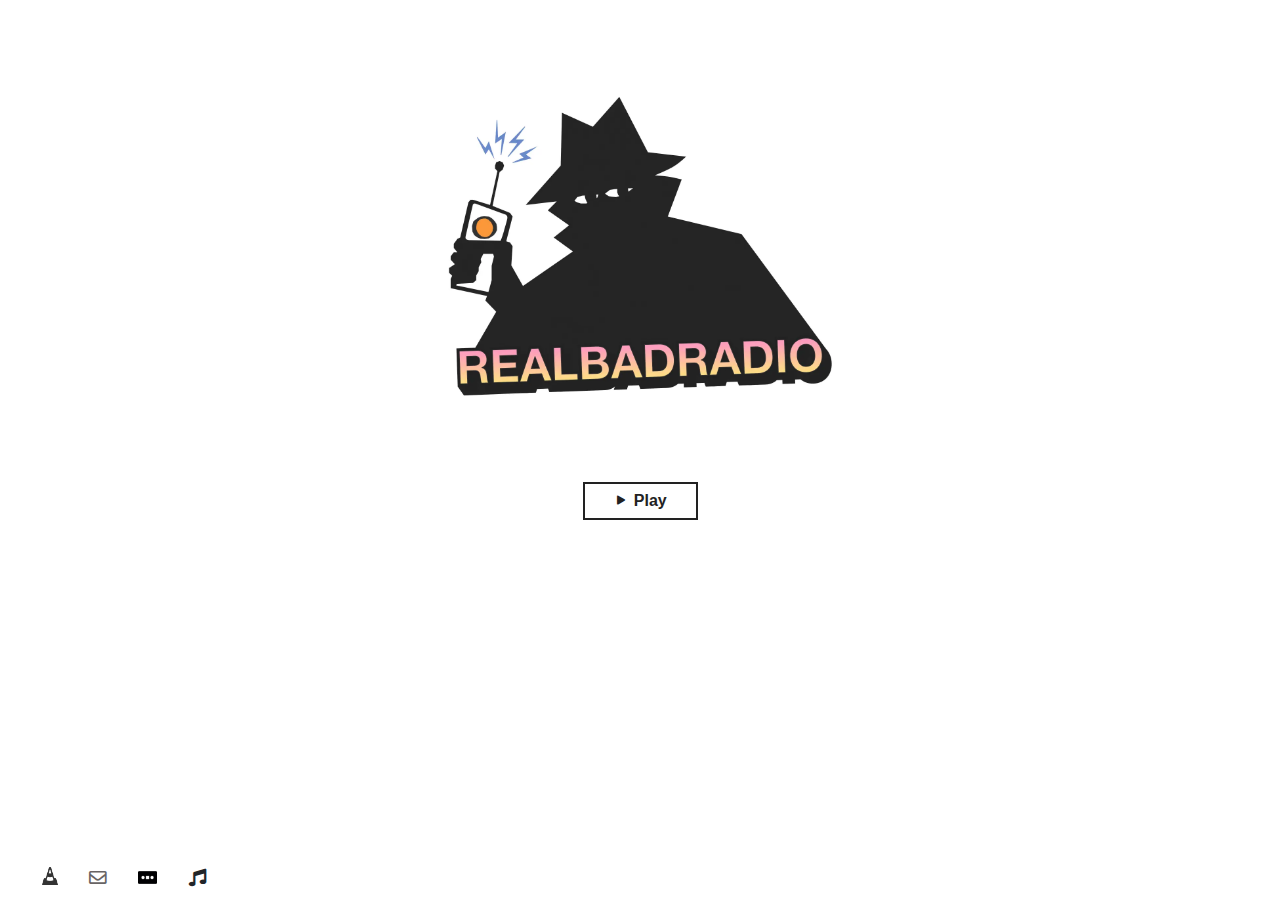
<file: index.html>
<!doctype html>
<html lang="en">
  <head>
<!-- Google Tag Manager -->
<script>(function(w,d,s,l,i){w[l]=w[l]||[];w[l].push({'gtm.start':
new Date().getTime(),event:'gtm.js'});var f=d.getElementsByTagName(s)[0],
j=d.createElement(s),dl=l!='dataLayer'?'&l='+l:'';j.async=true;j.src=
'https://www.googletagmanager.com/gtm.js?id='+i+dl;f.parentNode.insertBefore(j,f);
})(window,document,'script','dataLayer','GTM-TMHR5PL');</script>
<!-- End Google Tag Manager -->

<meta charset="utf-8">
<meta name="viewport" content="width=device-width, initial-scale=1, shrink-to-fit=no">

<link rel="stylesheet" href="css/style.min.css">
<link rel="stylesheet" href="https://use.fontawesome.com/releases/v5.12.1/css/all.css" crossorigin="anonymous">
<script src="https://ajax.googleapis.com/ajax/libs/jquery/3.7.0/jquery.min.js"></script>
<script>!window.jQuery && document.write('<script src="js/jquery.min.js"><\/script>')</script>
<script type="text/javascript" src="js/jquery.jplayer.min.js"></script>
<script type="text/javascript"  src="js/radiotitle.js"></script>
<script src="https://stackpath.bootstrapcdn.com/bootstrap/4.4.1/js/bootstrap.min.js"></script>
<script type="text/javascript">
// $(window).resize(function() {
$(document).ready(function() {
  setInterval(
    function() {
      var docHeight = $(window).height();
      var footerHeight = $('#footer').outerHeight();
      var footerTop = $('#footer').position().top + footerHeight;
      var marginTop = (docHeight - footerTop);
      if (footerTop < docHeight) {
          $('#footer').css('margin-top', marginTop + 'px'); // padding of 30 on footer
      } else {
          $('#footer').css('margin-top', '0px');
      }
      $('#footer').removeClass('invisible');
    },
  0);
});

</script>
<script type="text/javascript">
//<![CDATA[
$(document).ready(function(){
  const stream = {
    // stream address
    mp3: 'https://stream.realbadradio.com/mpd.mp3'
  };
  ready = false;
  $("#jquery_jplayer_1").jPlayer({
    ready: function () {
      ready = true;
      $(this).jPlayer("setMedia", stream);
    },
    pause: function() {
      $(this).jPlayer("clearMedia");
    },
    error: function(event) {
      if(ready && event.jPlayer.error.type === $.jPlayer.error.URL_NOT_SET) {
        // Setup the media stream again and play it.
        $(this).jPlayer("setMedia", stream).jPlayer("play");
      }
    },
    keyEnabled: true,
    preload: 'none',
    swfPath: "/js"
  });
});

</script>
<title>Real bad radio</title>
<meta name="title" content="Keep it locked">

<meta property="og:type" content="website">
<meta property="og:url" content="https://realbadradio">
<meta property="og:title" content="Real bad radio">
<meta property="og:image" content="https://realbadradioimg/real-bad-radio.webp">

<link rel="apple-touch-icon" sizes="57x57" href="img/apple-icon-57x57.webp">
<link rel="apple-touch-icon" sizes="60x60" href="img/apple-icon-60x60.webp">
<link rel="apple-touch-icon" sizes="72x72" href="img/apple-icon-72x72.webp">
<link rel="apple-touch-icon" sizes="76x76" href="img/apple-icon-76x76.webp">
<link rel="apple-touch-icon" sizes="114x114" href="img/apple-icon-114x114.webp">
<link rel="apple-touch-icon" sizes="120x120" href="img/apple-icon-120x120.webp">
<link rel="apple-touch-icon" sizes="144x144" href="img/apple-icon-144x144.webp">
<link rel="apple-touch-icon" sizes="152x152" href="img/apple-icon-152x152.webp">
<link rel="apple-touch-icon" sizes="180x180" href="img/apple-icon-180x180.webp">
<link rel="icon" type="image/webp" sizes="192x192"  href="img/android-icon-192x192.webp">
<link rel="icon" type="image/webp" sizes="32x32" href="img/favicon-32x32.webp">
<link rel="icon" type="image/webp" sizes="96x96" href="img/favicon-96x96.webp">
<link rel="icon" type="image/webp" sizes="16x16" href="img/favicon-16x16.webp">
<link rel="manifest" href="/manifest.json">
<meta name="msapplication-TileColor" content="#ffffff">
<meta name="msapplication-TileImage" content="img/ms-icon-144x144.webp">
<meta name="theme-color" content="#ffffff">
</head>

<body>
<!-- Google Tag Manager (noscript) -->
<noscript>
  <iframe src="https://www.googletagmanager.com/ns.html?id=GTM-TMHR5PL"
height="0" width="0" style="display:none;visibility:hidden"></iframe></noscript>
<!-- End Google Tag Manager (noscript) -->
<section class="container">
  <div class="row">
  <div class="col-md-3"></div>
    <div class="col-md-6">
      <div id="cf">
        <img class="bottom img-fluid" src="img/real-bad-radio-2.webp" />
        <img  class="top img-fluid" src="img/real-bad-radio.webp" />
      </div>
      <img  class="img-fluid invisible" src="img/real-bad-radio.webp" />
      <div id="player">
        <div id="jquery_jplayer_1" class="jp-jplayer"></div>
        <div id="jp_container_1" role="application" aria-label="media player">
          <center>
          <a class="btn jp-play" role="button" tabindex="0" href="#">
            <i class="bi bi-play-fill"></i> Play
          </a>
          <a class="btn jp-pause" role="button" tabindex="0" href="#">
            <i class="bi bi-pause-fill"></i> Pause
          </a>
        </center>
        </div>
    </div>
    </div>
<div class="col-md-3">
</div>
</div>
</section>
<!-- Footer -->
<footer class="text-center text-lg-start invisible" id="footer">
  <div class="row">
    <div class="col-md-8">
      <div class="openinplayer">
          <a href="https://stream.realbadradio.com/mpd.mp3.m3u" class="footerfont">
            <img class="vlcicon" src="img/vlc.webp">
          </a>
      </div>
      <div class="email">
          <ul class="list-unstyled">
            <li>
              <script type="text/javascript">
                emailE = 'realbadradio.com'
                emailE = ('contact' + '@' + emailE)
                document.write('<a href="mailto:' + emailE + '"' + ' class="footerfont"><i class="far fa-envelope"></i></a>')
              </script>
              <noscript class="footerfont">
                Email address protected by JavaScript
              </noscript>
            </li>
          </ul>
      </div>
    <div class="lamix">
      <ul class="list-unstyled">
        <li>
          <a href="https://lamixtape.fr" target="_blank">
          <img class="k7" src="img/k7.webp">
          </a>
        </li>
      </ul>
    </div>
    <div class="track">
      <a id="discogs-link" target="_blank" href="discogslink">
        <i class="fas fa-music"></i><span id="track-title" class="currenttrack footerfont"></span>
      </a>
    </div>
    </div>
  </div>
</footer>
</body>
</html>
</file>
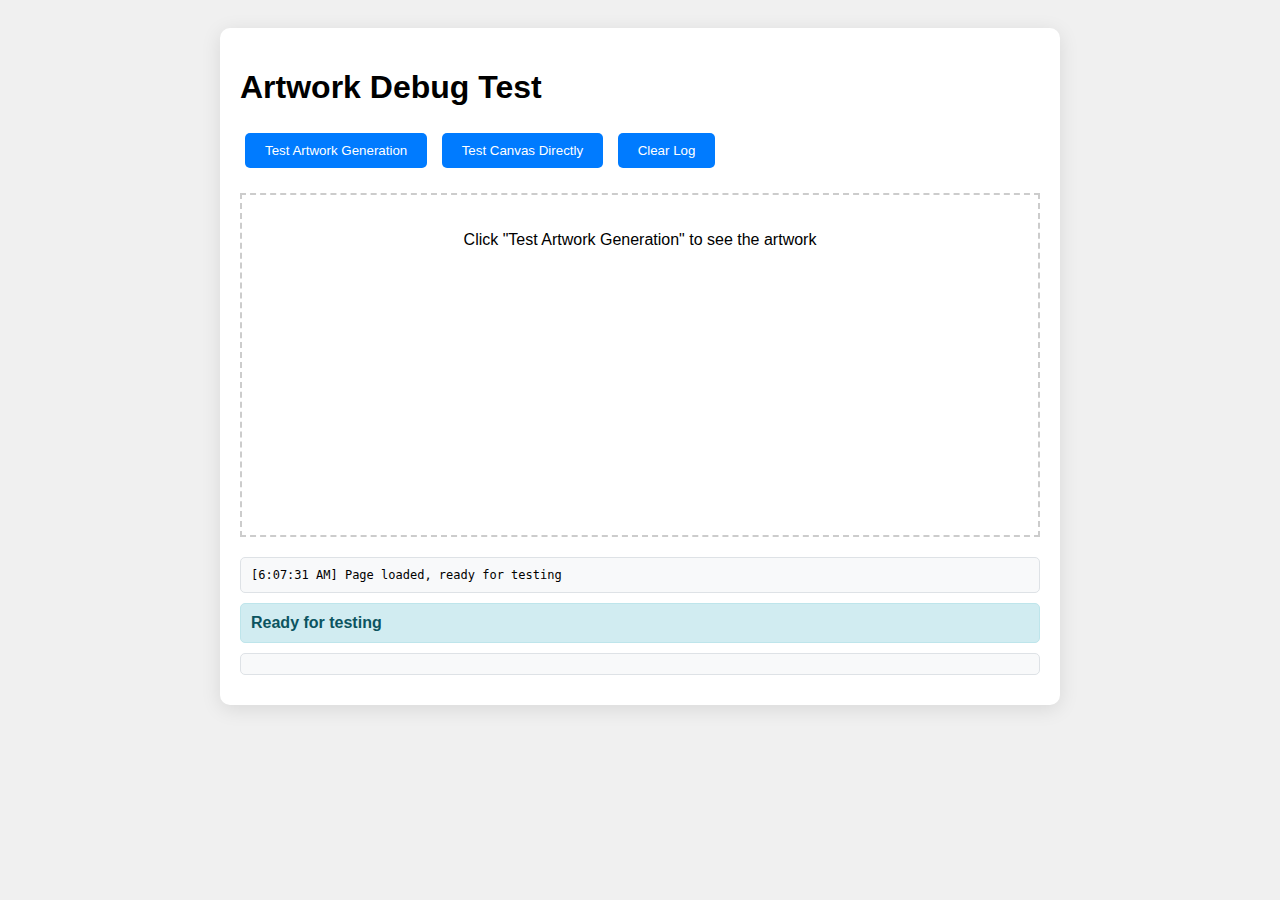
<file: debug-artwork.html>
<!DOCTYPE html>
<html lang="en">
<head>
    <meta charset="UTF-8">
    <meta name="viewport" content="width=device-width, initial-scale=1.0">
    <title>Artwork Debug Test</title>
    <style>
        body {
            font-family: Arial, sans-serif;
            padding: 20px;
            background: #f0f0f0;
        }
        .debug-container {
            max-width: 800px;
            margin: 0 auto;
            background: white;
            padding: 20px;
            border-radius: 10px;
            box-shadow: 0 4px 20px rgba(0,0,0,0.1);
        }
        .artwork-display {
            text-align: center;
            margin: 20px 0;
            border: 2px dashed #ccc;
            padding: 20px;
            min-height: 300px;
        }
        .artwork-display img {
            max-width: 300px;
            border: 2px solid #333;
            border-radius: 8px;
        }
        button {
            background: #007bff;
            color: white;
            border: none;
            padding: 10px 20px;
            border-radius: 5px;
            cursor: pointer;
            margin: 5px;
        }
        button:hover {
            background: #0056b3;
        }
        .log {
            background: #f8f9fa;
            border: 1px solid #dee2e6;
            border-radius: 5px;
            padding: 10px;
            margin: 10px 0;
            font-family: monospace;
            font-size: 12px;
            max-height: 300px;
            overflow-y: auto;
        }
        .status {
            padding: 10px;
            margin: 10px 0;
            border-radius: 5px;
            font-weight: bold;
        }
        .status.success {
            background: #d4edda;
            color: #155724;
            border: 1px solid #c3e6cb;
        }
        .status.error {
            background: #f8d7da;
            color: #721c24;
            border: 1px solid #f5c6cb;
        }
        .status.info {
            background: #d1ecf1;
            color: #0c5460;
            border: 1px solid #bee5eb;
        }
        .data-url-display {
            word-break: break-all;
            font-size: 10px;
            background: #f8f9fa;
            padding: 10px;
            border: 1px solid #dee2e6;
            border-radius: 5px;
            margin: 10px 0;
            max-height: 100px;
            overflow-y: auto;
        }
    </style>
</head>
<body>
    <div class="debug-container">
        <h1>Artwork Debug Test</h1>
        
        <div>
            <button onclick="testArtwork()">Test Artwork Generation</button>
            <button onclick="testCanvas()">Test Canvas Directly</button>
            <button onclick="clearLog()">Clear Log</button>
        </div>
        
        <div class="artwork-display" id="artwork-display">
            <p>Click "Test Artwork Generation" to see the artwork</p>
        </div>
        
        <div class="log" id="log"></div>
        
        <div id="status"></div>
        
        <div class="data-url-display" id="data-url-display"></div>
    </div>

    <script src="js/artwork-fetcher.js"></script>
    <script>
        let artworkFetcher;
        
        function log(message, type = 'info') {
            const logDiv = document.getElementById('log');
            const timestamp = new Date().toLocaleTimeString();
            const color = type === 'error' ? 'red' : type === 'success' ? 'green' : 'black';
            logDiv.innerHTML += `<span style="color: ${color}">[${timestamp}] ${message}</span>\n`;
            logDiv.scrollTop = logDiv.scrollHeight;
            console.log(message);
        }
        
        function clearLog() {
            document.getElementById('log').innerHTML = '';
            document.getElementById('status').innerHTML = '';
            document.getElementById('data-url-display').innerHTML = '';
        }
        
        function showStatus(message, type) {
            const statusDiv = document.getElementById('status');
            statusDiv.innerHTML = `<div class="status ${type}">${message}</div>`;
        }
        
        function testCanvas() {
            log('Testing canvas creation directly...', 'info');
            
            try {
                const canvas = document.createElement('canvas');
                canvas.width = 300;
                canvas.height = 300;
                const ctx = canvas.getContext('2d');
                
                // Fill with a simple color
                ctx.fillStyle = 'red';
                ctx.fillRect(0, 0, 300, 300);
                
                // Add text
                ctx.fillStyle = 'white';
                ctx.font = 'bold 24px Arial';
                ctx.textAlign = 'center';
                ctx.fillText('TEST CANVAS', 150, 150);
                
                const dataUrl = canvas.toDataURL('image/png');
                log(`Canvas test successful. Data URL length: ${dataUrl.length}`, 'success');
                
                const display = document.getElementById('artwork-display');
                display.innerHTML = `
                    <h3>Direct Canvas Test</h3>
                    <img src="${dataUrl}" alt="Test Canvas" onload="log('Direct canvas image loaded successfully', 'success')" onerror="log('Direct canvas image failed to load', 'error')" />
                `;
                
                document.getElementById('data-url-display').innerHTML = `Data URL: ${dataUrl.substring(0, 100)}...`;
                
                showStatus('Canvas test successful!', 'success');
                
            } catch (error) {
                log(`Canvas test failed: ${error.message}`, 'error');
                showStatus(`Canvas test failed: ${error.message}`, 'error');
            }
        }
        
        async function testArtwork() {
            log('Starting artwork test...', 'info');
            showStatus('Testing artwork generation...', 'info');
            
            if (!artworkFetcher) {
                log('Initializing ArtworkFetcher...', 'info');
                try {
                    artworkFetcher = new ArtworkFetcher();
                    log('ArtworkFetcher created successfully', 'success');
                } catch (error) {
                    log(`Failed to create ArtworkFetcher: ${error.message}`, 'error');
                    showStatus(`Failed to create ArtworkFetcher: ${error.message}`, 'error');
                    return;
                }
            }
            
            const testTrack = {
                artist: 'Test Artist',
                title: 'Test Song'
            };
            
            log(`Testing with track: ${testTrack.artist} - ${testTrack.title}`, 'info');
            
            try {
                const artworkUrl = await artworkFetcher.fetchArtwork(testTrack);
                log(`Artwork URL received: ${artworkUrl ? 'Yes' : 'No'}`, artworkUrl ? 'success' : 'error');
                
                if (artworkUrl) {
                    log(`Artwork URL length: ${artworkUrl.length}`, 'info');
                    log(`Artwork URL starts with: ${artworkUrl.substring(0, 50)}...`, 'info');
                    
                    // Show the data URL
                    document.getElementById('data-url-display').innerHTML = `Data URL: ${artworkUrl.substring(0, 100)}...`;
                    
                    const display = document.getElementById('artwork-display');
                    display.innerHTML = `
                        <h3>Generated Artwork</h3>
                        <img src="${artworkUrl}" alt="Test Artwork" 
                             onload="log('Image loaded successfully', 'success'); showStatus('Artwork displayed successfully!', 'success');" 
                             onerror="log('Image failed to load', 'error'); showStatus('Image failed to load', 'error');" />
                        <p><strong>Artist:</strong> ${testTrack.artist}</p>
                        <p><strong>Title:</strong> ${testTrack.title}</p>
                        <p><strong>Data URL Length:</strong> ${artworkUrl.length}</p>
                    `;
                    log('Artwork HTML set', 'info');
                } else {
                    log('No artwork URL received', 'error');
                    showStatus('No artwork URL received', 'error');
                }
            } catch (error) {
                log(`Error: ${error.message}`, 'error');
                showStatus(`Error: ${error.message}`, 'error');
                console.error(error);
            }
        }
        
        // Auto-test on page load
        window.addEventListener('load', () => {
            log('Page loaded, ready for testing', 'info');
            showStatus('Ready for testing', 'info');
        });
    </script>
</body>
</html>
</file>
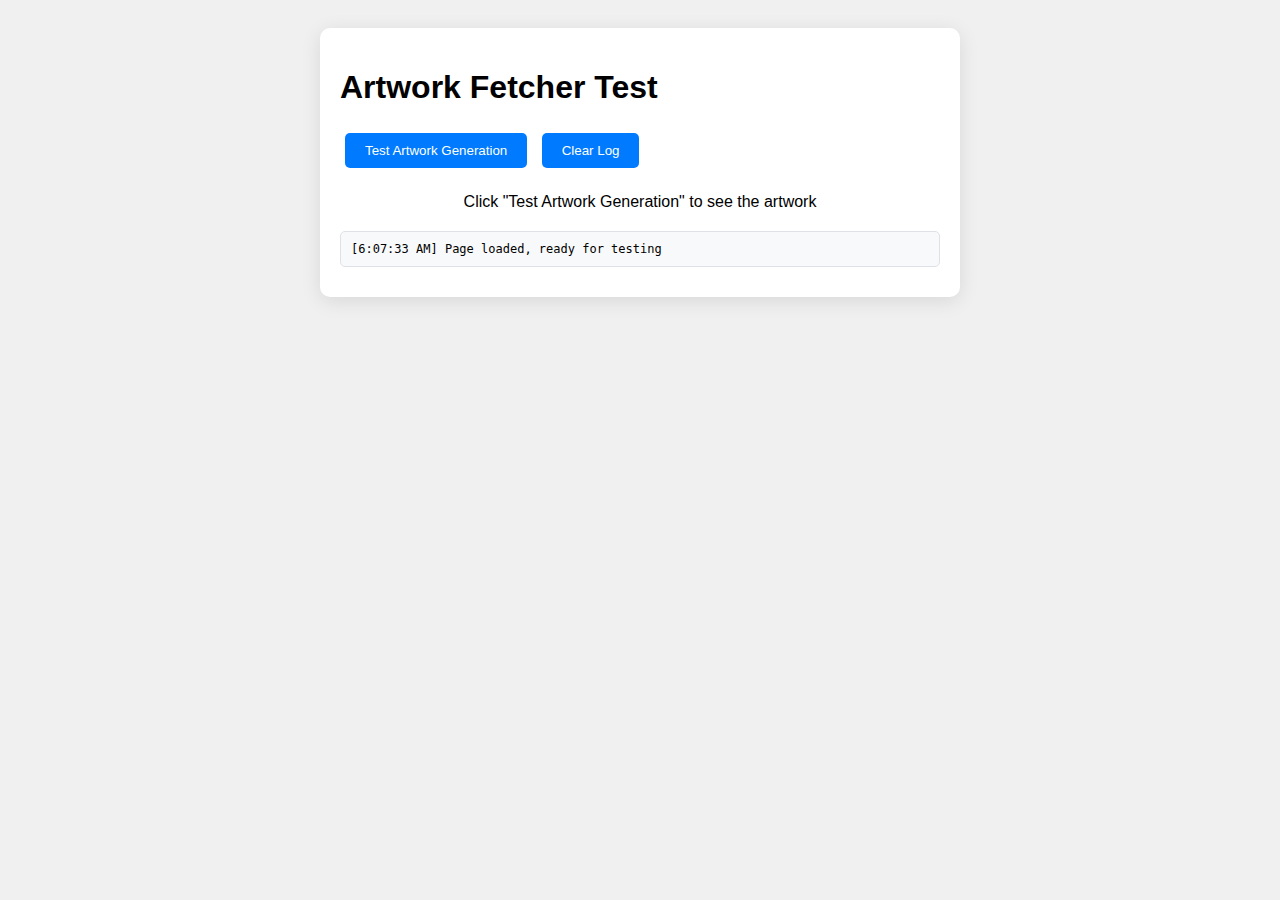
<file: test-artwork.html>
<!DOCTYPE html>
<html lang="en">
<head>
    <meta charset="UTF-8">
    <meta name="viewport" content="width=device-width, initial-scale=1.0">
    <title>Artwork Fetcher Test</title>
    <style>
        body {
            font-family: Arial, sans-serif;
            padding: 20px;
            background: #f0f0f0;
        }
        .test-container {
            max-width: 600px;
            margin: 0 auto;
            background: white;
            padding: 20px;
            border-radius: 10px;
            box-shadow: 0 4px 20px rgba(0,0,0,0.1);
        }
        .artwork-display {
            text-align: center;
            margin: 20px 0;
        }
        .artwork-display img {
            max-width: 300px;
            border-radius: 8px;
            box-shadow: 0 4px 20px rgba(0,0,0,0.2);
        }
        button {
            background: #007bff;
            color: white;
            border: none;
            padding: 10px 20px;
            border-radius: 5px;
            cursor: pointer;
            margin: 5px;
        }
        button:hover {
            background: #0056b3;
        }
        .log {
            background: #f8f9fa;
            border: 1px solid #dee2e6;
            border-radius: 5px;
            padding: 10px;
            margin: 10px 0;
            font-family: monospace;
            font-size: 12px;
            max-height: 200px;
            overflow-y: auto;
        }
    </style>
</head>
<body>
    <div class="test-container">
        <h1>Artwork Fetcher Test</h1>
        
        <div>
            <button onclick="testArtwork()">Test Artwork Generation</button>
            <button onclick="clearLog()">Clear Log</button>
        </div>
        
        <div class="artwork-display" id="artwork-display">
            <p>Click "Test Artwork Generation" to see the artwork</p>
        </div>
        
        <div class="log" id="log"></div>
    </div>

    <script src="js/artwork-fetcher.js"></script>
    <script>
        let artworkFetcher;
        
        function log(message) {
            const logDiv = document.getElementById('log');
            const timestamp = new Date().toLocaleTimeString();
            logDiv.innerHTML += `[${timestamp}] ${message}\n`;
            logDiv.scrollTop = logDiv.scrollHeight;
            console.log(message);
        }
        
        function clearLog() {
            document.getElementById('log').innerHTML = '';
        }
        
        async function testArtwork() {
            log('Starting artwork test...');
            
            if (!artworkFetcher) {
                log('Initializing ArtworkFetcher...');
                artworkFetcher = new ArtworkFetcher();
            }
            
            const testTrack = {
                artist: 'Test Artist',
                title: 'Test Song'
            };
            
            log(`Testing with track: ${testTrack.artist} - ${testTrack.title}`);
            
            try {
                const artworkUrl = await artworkFetcher.fetchArtwork(testTrack);
                log(`Artwork URL received: ${artworkUrl ? 'Yes' : 'No'}`);
                
                if (artworkUrl) {
                    log(`Artwork URL length: ${artworkUrl.length}`);
                    log(`Artwork URL starts with: ${artworkUrl.substring(0, 50)}...`);
                    
                    const display = document.getElementById('artwork-display');
                    display.innerHTML = `
                        <h3>Generated Artwork</h3>
                        <img src="${artworkUrl}" alt="Test Artwork" onload="log('Image loaded successfully')" onerror="log('Image failed to load')" />
                        <p><strong>Artist:</strong> ${testTrack.artist}</p>
                        <p><strong>Title:</strong> ${testTrack.title}</p>
                    `;
                    log('Artwork displayed');
                } else {
                    log('No artwork URL received');
                }
            } catch (error) {
                log(`Error: ${error.message}`);
                console.error(error);
            }
        }
        
        // Auto-test on page load
        window.addEventListener('load', () => {
            log('Page loaded, ready for testing');
        });
    </script>
</body>
</html>
</file>
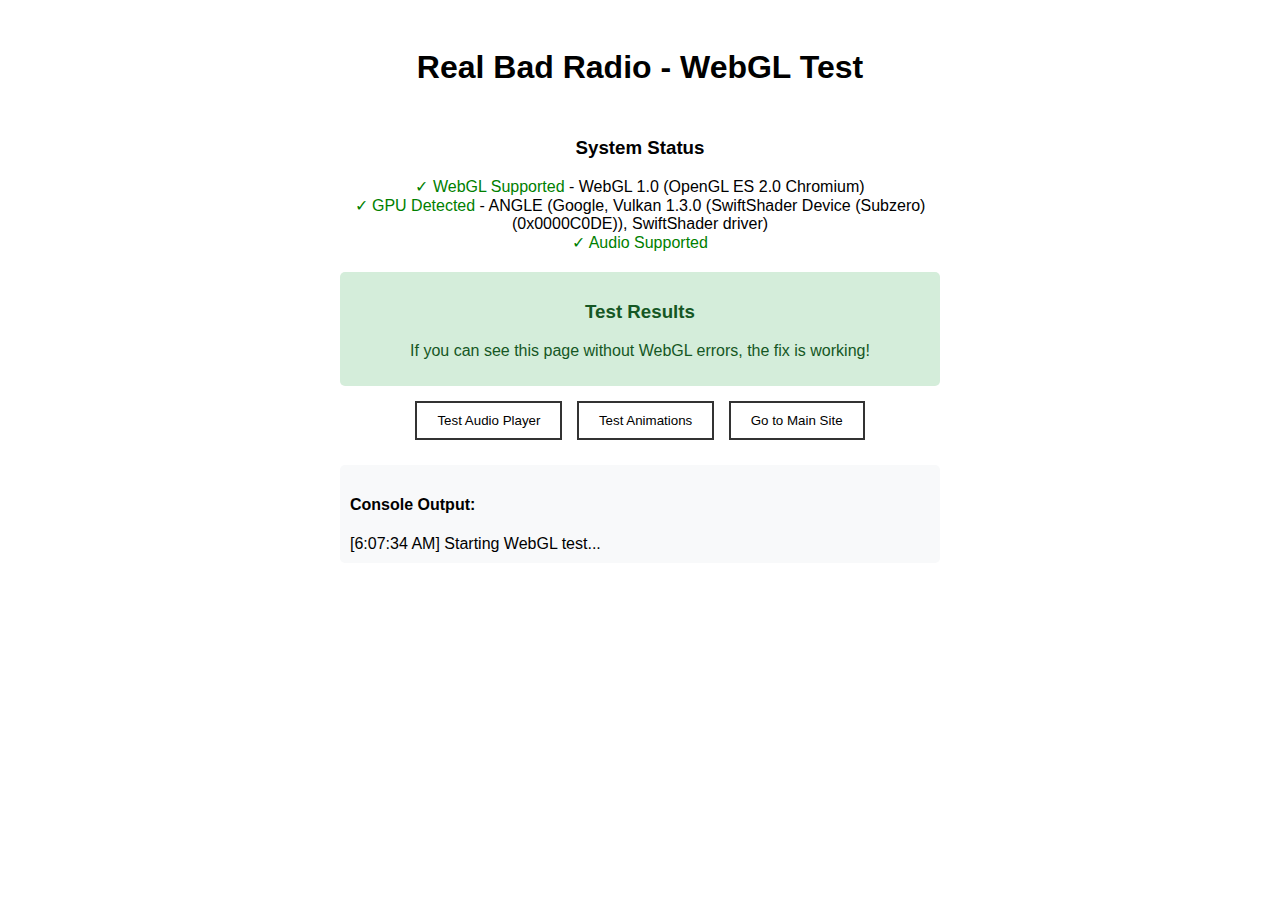
<file: test.html>
<!doctype html>
<html lang="en">
<head>
    <meta charset="utf-8">
    <meta name="viewport" content="width=device-width, initial-scale=1">
    <title>Real Bad Radio - Test Page</title>
    <style>
        body {
            font-family: Arial, sans-serif;
            text-align: center;
            padding: 20px;
        }
        .test-container {
            max-width: 600px;
            margin: 0 auto;
        }
        .status {
            padding: 10px;
            margin: 10px 0;
            border-radius: 5px;
        }
        .success { background: #d4edda; color: #155724; }
        .warning { background: #fff3cd; color: #856404; }
        .error { background: #f8d7da; color: #721c24; }
        button {
            padding: 10px 20px;
            margin: 5px;
            border: 2px solid #333;
            background: white;
            cursor: pointer;
        }
        button:hover {
            background: #333;
            color: white;
        }
    </style>
</head>
<body>
    <div class="test-container">
        <h1>Real Bad Radio - WebGL Test</h1>
        
        <div id="status" class="status">
            <h3>System Status</h3>
            <div id="webgl-status">Checking WebGL support...</div>
            <div id="gpu-status">Checking GPU acceleration...</div>
            <div id="audio-status">Checking audio support...</div>
        </div>
        
        <div class="status success">
            <h3>Test Results</h3>
            <p>If you can see this page without WebGL errors, the fix is working!</p>
        </div>
        
        <div>
            <button onclick="testAudio()">Test Audio Player</button>
            <button onclick="testAnimations()">Test Animations</button>
            <button onclick="location.href='index.html'">Go to Main Site</button>
        </div>
        
        <div id="console-output" style="text-align: left; margin-top: 20px; padding: 10px; background: #f8f9fa; border-radius: 5px;">
            <h4>Console Output:</h4>
            <div id="console-log"></div>
        </div>
    </div>

    <script>
        // Capture console output
        const originalLog = console.log;
        const originalWarn = console.warn;
        const originalError = console.error;
        
        function addToConsole(type, message) {
            const logDiv = document.getElementById('console-log');
            const timestamp = new Date().toLocaleTimeString();
            logDiv.innerHTML += `<div style="color: ${type === 'error' ? 'red' : type === 'warn' ? 'orange' : 'black'}">[${timestamp}] ${message}</div>`;
        }
        
        console.log = function(...args) {
            originalLog.apply(console, args);
            addToConsole('log', args.join(' '));
        };
        
        console.warn = function(...args) {
            originalWarn.apply(console, args);
            addToConsole('warn', args.join(' '));
        };
        
        console.error = function(...args) {
            originalError.apply(console, args);
            addToConsole('error', args.join(' '));
        };
        
        // Test functions
        function testWebGL() {
            const canvas = document.createElement('canvas');
            const gl = canvas.getContext('webgl') || canvas.getContext('experimental-webgl');
            
            if (gl) {
                document.getElementById('webgl-status').innerHTML = 
                    `<span style="color: green;">✓ WebGL Supported</span> - ${gl.getParameter(gl.VERSION)}`;
                return true;
            } else {
                document.getElementById('webgl-status').innerHTML = 
                    '<span style="color: red;">✗ WebGL Not Supported</span>';
                return false;
            }
        }
        
        function testGPU() {
            const canvas = document.createElement('canvas');
            const gl = canvas.getContext('webgl');
            
            if (gl) {
                const debugInfo = gl.getExtension('WEBGL_debug_renderer_info');
                if (debugInfo) {
                    const gpu = gl.getParameter(debugInfo.UNMASKED_RENDERER_WEBGL);
                    document.getElementById('gpu-status').innerHTML = 
                        `<span style="color: green;">✓ GPU Detected</span> - ${gpu}`;
                } else {
                    document.getElementById('gpu-status').innerHTML = 
                        '<span style="color: orange;">⚠ GPU Info Limited</span>';
                }
            }
        }
        
        function testAudio() {
            try {
                const audio = new Audio();
                if (audio.canPlayType) {
                    document.getElementById('audio-status').innerHTML = 
                        '<span style="color: green;">✓ Audio Supported</span>';
                } else {
                    document.getElementById('audio-status').innerHTML = 
                        '<span style="color: red;">✗ Audio Not Supported</span>';
                }
            } catch (e) {
                document.getElementById('audio-status').innerHTML = 
                    '<span style="color: red;">✗ Audio Error</span>';
            }
        }
        
        function testAnimations() {
            const testDiv = document.createElement('div');
            testDiv.style.cssText = `
                width: 100px;
                height: 100px;
                background: red;
                animation: test 2s infinite;
                transform: translateZ(0);
            `;
            
            const style = document.createElement('style');
            style.textContent = `
                @keyframes test {
                    0% { background: red; }
                    50% { background: blue; }
                    100% { background: red; }
                }
            `;
            
            document.head.appendChild(style);
            document.body.appendChild(testDiv);
            
            setTimeout(() => {
                document.body.removeChild(testDiv);
                document.head.removeChild(style);
                console.log('Animation test completed');
            }, 3000);
        }
        
        // Run tests on load
        document.addEventListener('DOMContentLoaded', function() {
            console.log('Starting WebGL test...');
            testWebGL();
            testGPU();
            testAudio();
        });
    </script>
</body>
</html>
</file>
<file: css/style.min.css>
@import url("https://stackpath.bootstrapcdn.com/bootstrap/4.4.1/css/bootstrap.min.css");
@import url("https://cdn.jsdelivr.net/npm/bootstrap-icons@1.4.0/font/bootstrap-icons.css");

body {
 padding-top: 8vh;
  height: 100%;
}

img {
  padding-bottom: 5vh;
}

section .jp-state-playing .jp-play {
    display: none;
}
section .jp-pause {
    display: none;
}
section .jp-state-playing .jp-pause {
    display: inline-block;
}

a, a:hover {
  color: unset;
}

ul {
  margin-bottom: 0px;
}

#player {
  padding: 4vh 0 4vh;
}

.email {
  position: relative;
  margin-bottom: -6px;
}

.vlcicon {
  padding-bottom: 1vh;
  width: 18px;
}

.lamix {
  padding-left: 24px !important;
}

.track {
  padding-left: 22px;
}

.track {
  display: inline-block;
}

.openinplayer, .lamix, .email {
  display: inline-block;
  padding: 2px;
}

.row {
  margin: 9px 0 0 0;
  width: 100%;
}

.col-md-8 {
  white-space: nowrap;
  overflow: hidden;
  /* max-width: 25% !important; */
}

.container {
  margin-top: 9px;
  max-width: 90%;
}

.btn {
  width: 115px;
  color:#222;
  border:solid #222 2px;
  border-radius: 0;
  font-weight: bold;
  padding: 5px 20px;
  margin-bottom: 15px;
}

.currenttrack {
  margin-top: 0rem;
  margin-bottom: 0rem;
  text-align: center;
  color: #686464;
}


.footer ::after,.footer ::before {
    box-sizing: unset;
}

.img-fluid {
  display: block;
  margin-left: auto;
  margin-right: auto;
  width: auto;
  height: auto !important;
  max-width: 82% !important;
  min-width: 200px;
}

.footerfont {
  font-size: 0.9rem;
  color: #686464 !important;
  padding-left: 22px;
  white-space: nowrap;
  overflow: hidden;
}

#footer {
  position: relative;
  height: 46px;
  padding: 2px;
}

.col-md-8 {
  margin-bottom: unset !important;
  max-width: 100%;
  white-space: nowrap;
  overflow: hidden;
  position: relative;
}

.col-md-8:hover {
  overflow: visible;
}

#track-title {
  width: 100%;
  text-align: left;
}

.openinplayer img {
  padding-bottom: unset;
  margin-top: -8px;
}

.openinplayer:hover img {
  width: 20px;
  margin-top: -10px;
  margin-right: -2px;
}

#discogs-link {
  z-index: 1;
  position: relative;
  max-width: 100%;
  text-align: left;
}

#discogs-link:hover .fas {
  font-size: 1.2rem !important;
  margin-right: -1.5px;
}

.currenttrack {
  padding-left: 16px;
}

.far, .fas {
  font-size: 1.1rem;
}

.far:hover {
  font-size: 1.2rem !important;
  margin-right: -1.6px;
}

.list-unstyled:hover .k7 {
  height: 25px;
  width: auto;
  margin-top: -4px;
  margin-right: 2px;
  padding-bottom: 4px;
}

.k7 {
  width: 19px;
  padding: 0px 0px 5px;
  margin-right: 4px;
}

#cf {
  height: auto;
  width: auto;
  max-width: 760px;
  margin:0 auto;
}

#cf img {
  position:absolute;
  left:0;
  right: 0;
  -webkit-transition: opacity 0s ease-in-out;
  -moz-transition: opacity 0s ease-in-out;
  -o-transition: opacity 0s ease-in-out;
  transition: opacity 0s ease-in-out;
  z-index: -1;
}

@keyframes cf3FadeInOut {
0% {
opacity:1;
}
45% {
opacity:1;
}
55% {
opacity:0;
}
100% {
opacity:0;
}
}

#cf img.top {
  animation-name: cf3FadeInOut;
  animation-timing-function: step-end;
  animation-iteration-count: infinite;
  animation-duration: 15s;
  animation-direction: alternate;
}

.col-md-8 {
  text-align: left;
  white-space: nowrap;
}

@media only screen and (max-width: 767px) {
  .col-md-4 {
    display: none;
  }
}

@media only screen and (max-width: 430px) {
  .openinplayer, .lamix, .email {
    display:none;
  }
}
</file>
